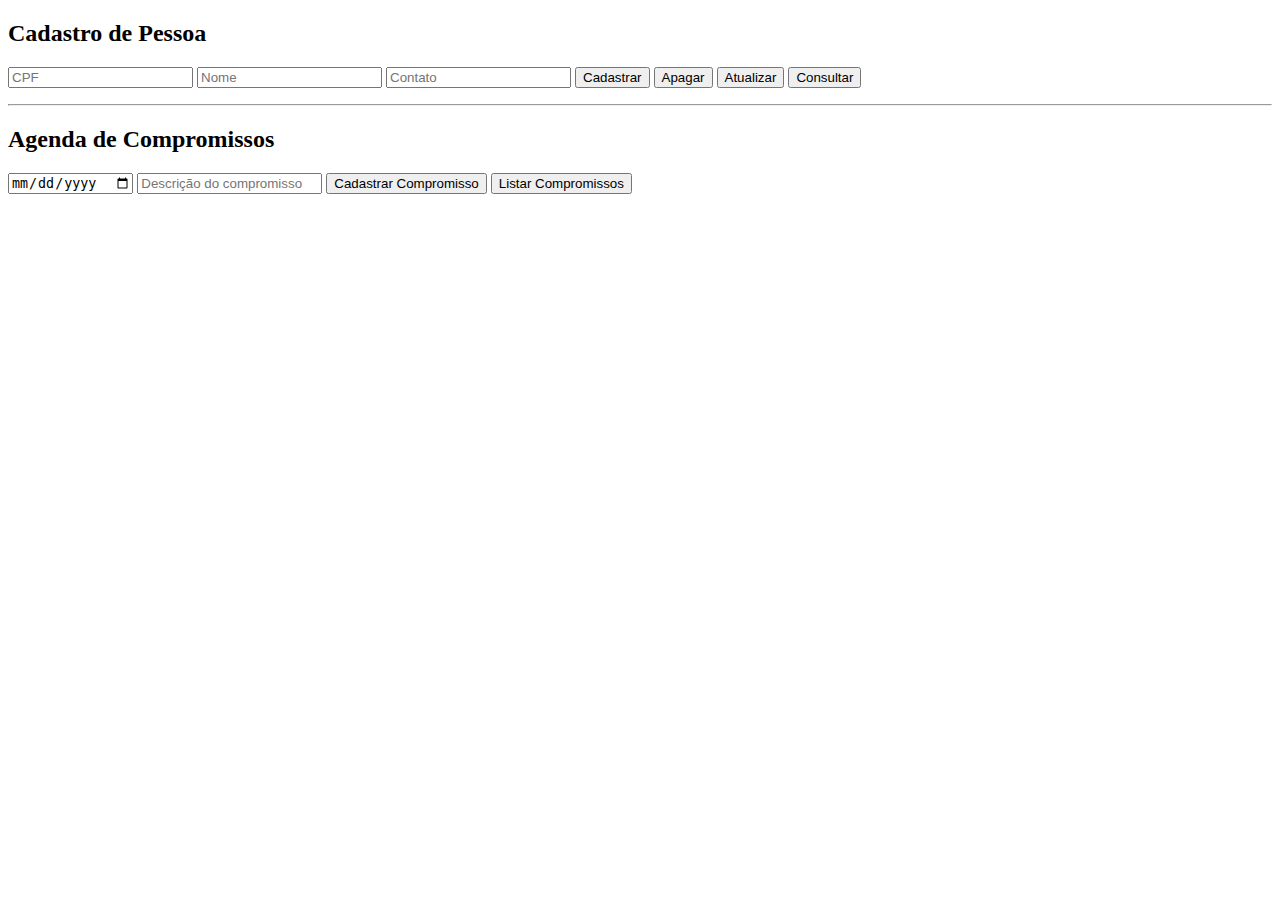
<file: implatacao_do_CRUD/index.html>
<!DOCTYPE html>
<html lang="pt-BR">
<head>
    <meta charset="UTF-8">
    <title>Sistema Pessoa e Agenda</title>
    <script>
    function cadastrar() {
        var cpfjs = document.getElementById("cpf").value;
        var nomejs = document.getElementById("nome").value;
        var contatojs = document.getElementById("contato").value;

        var requisicao = new XMLHttpRequest();
        requisicao.open("GET","controllerPessoa.php?cpf="+cpfjs+
                        "&nome="+nomejs+"&contato="+contatojs+"&acao=inserir"
                       );
        requisicao.send();

        requisicao.onload = function(){
            document.getElementById("resposta").innerHTML= this.responseText;
        }
    }

    function apagar() {
        var cpfjs = document.getElementById("cpf").value;

        var requisicao = new XMLHttpRequest();
        requisicao.open("GET","controllerPessoa.php?cpf="+cpfjs+"&acao=apagar");
        requisicao.send();

        requisicao.onload = function(){
            document.getElementById("resposta").innerHTML= this.responseText;
        }
    }

    function atualizar() {
        var cpfjs = document.getElementById("cpf").value;
        var nomejs = document.getElementById("nome").value;
        var contatojs = document.getElementById("contato").value;

        var requisicao = new XMLHttpRequest();
        requisicao.open("GET","controllerPessoa.php?cpf="+cpfjs+
                        "&nome="+nomejs+"&contato="+contatojs+"&acao=atualizar"
                       );
        requisicao.send();

        requisicao.onload = function(){
            document.getElementById("resposta").innerHTML= this.responseText;
        }
    }

    function consultar() {
        var requisicao = new XMLHttpRequest();
        requisicao.open("GET","controllerPessoa.php?acao=consultar");
        requisicao.send();

        var html = "";
        requisicao.onload = function(){
            var resposta = JSON.parse(this.responseText);
            for(var i=0; i<resposta.length; i++){
                html += "CPF: " + resposta[i].cpf + " | Nome: " + resposta[i].nome + " | Contato: " + resposta[i].contato + "<br>";
            }
            document.getElementById("resposta").innerHTML = html;
        }
    }

    function cadastrarAgenda() {
        var cpf = document.getElementById("cpf").value;
        var data = document.getElementById("data").value;
        var descricao = document.getElementById("descricao").value;

        var requisicao = new XMLHttpRequest();
        requisicao.open("GET", "controllerAgenda.php?acao=inserir&cpf=" + cpf +
                        "&data=" + data + "&descricao=" + descricao);
        requisicao.send();

        requisicao.onload = function(){
            document.getElementById("respostaAgenda").innerHTML = this.responseText;
        }
    }

    function consultarAgenda() {
        var requisicao = new XMLHttpRequest();
        requisicao.open("GET", "controllerAgenda.php?acao=consultar");
        requisicao.send();

        requisicao.onload = function(){
            var resposta = JSON.parse(this.responseText);
            var html = "";
            for (var i = 0; i < resposta.length; i++) {
                html += "Código: " + resposta[i].codigo + 
                        " | CPF: " + resposta[i].cpf + 
                        " | Nome: " + resposta[i].nome + 
                        " | Data: " + resposta[i].data + 
                        " | Descrição: " + resposta[i].descricao + "<br>";
            }
            document.getElementById("respostaAgenda").innerHTML = html;
        }
    }
    </script>
</head>
<body>
    <h2>Cadastro de Pessoa</h2>
    <input id="cpf" placeholder="CPF">
    <input id="nome" placeholder="Nome">
    <input id="contato" placeholder="Contato">
    <button onclick="cadastrar()">Cadastrar</button>
    <button onclick="apagar()">Apagar</button>
    <button onclick="atualizar()">Atualizar</button>
    <button onclick="consultar()">Consultar</button>
    <p id="resposta"></p>

    <hr>

    <h2>Agenda de Compromissos</h2>
    <input id="data" type="date" placeholder="Data">
    <input id="descricao" placeholder="Descrição do compromisso">
    <button onclick="cadastrarAgenda()">Cadastrar Compromisso</button>
    <button onclick="consultarAgenda()">Listar Compromissos</button>
    <p id="respostaAgenda"></p>
</body>
</html>
</file>
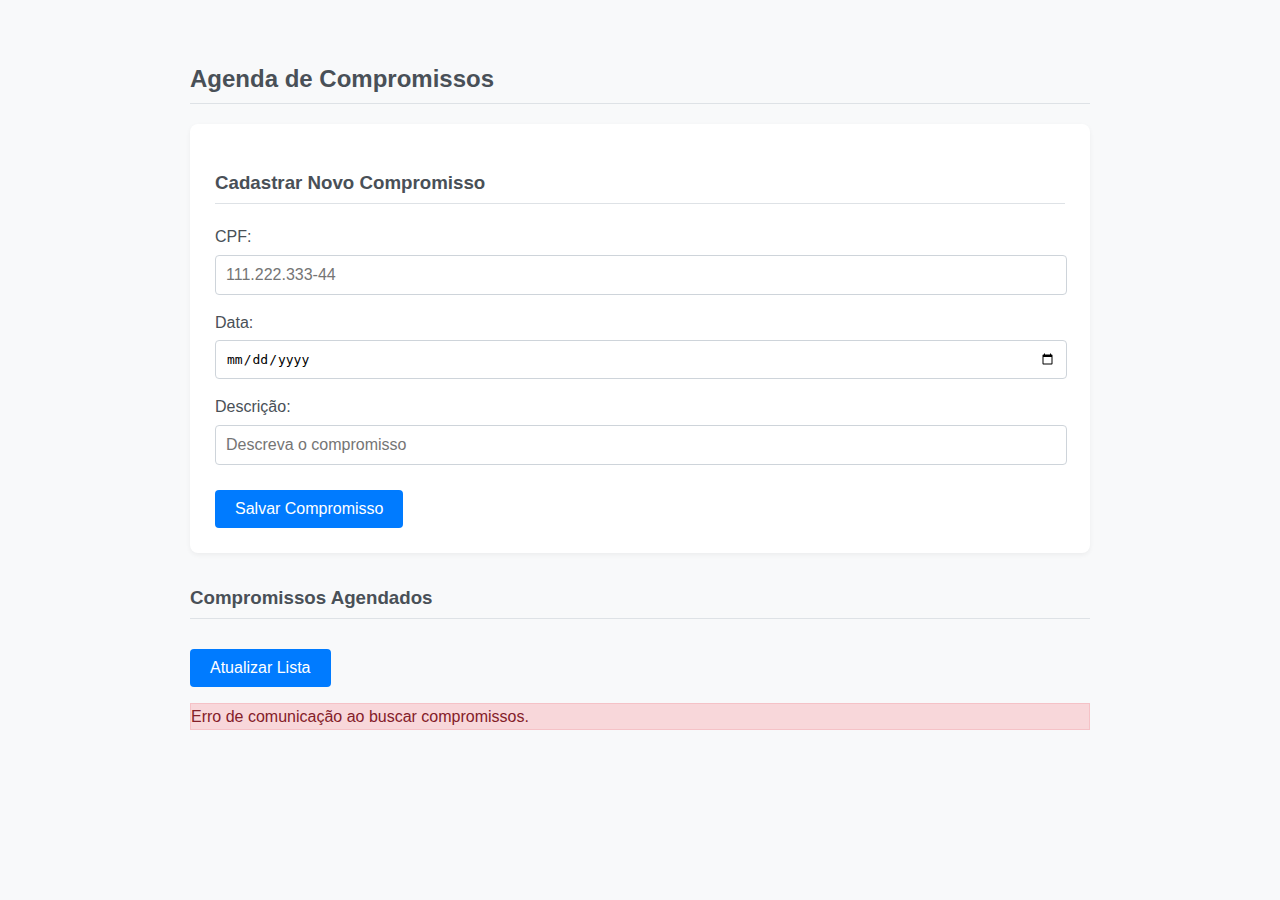
<file: implatacao_do_CRUD/usuarioagenda.html>
<!DOCTYPE html>
<html lang="pt-br">
<head>
    <meta charset="UTF-8">
    <title>Agenda de Compromissos CRUD</title>
    <link rel="stylesheet" href="style.css">

</head>
<body onload="consultarCompromissos()">

    <h2>Agenda de Compromissos</h2>

    <div id="status"></div>

    <div id="form-cadastro">
        <h3>Cadastrar Novo Compromisso</h3>
        <label for="cpf_cadastrar">CPF:</label>
        <input id="cpf_cadastrar" type="text" placeholder="111.222.333-44" maxlength="14">

        <label for="data_cadastrar">Data:</label>
        <input id="data_cadastrar" type="date">

        <label for="descricao_cadastrar">Descrição:</label>
        <input id="descricao_cadastrar" type="text" placeholder="Descreva o compromisso">

        <button onclick="cadastrarCompromisso()">Salvar Compromisso</button>
    </div>

    <h3>Compromissos Agendados</h3>
    <button onclick="consultarCompromissos()">Atualizar Lista</button>
    <div id="lista-compromissos">
        <p>Carregando compromissos...</p>
    </div>

    <div id="modalEdicao" class="modal">
        <div class="modal-content">
            <span class="close-button" onclick="fecharModalEdicao()">&times;</span>
            <h3>Editar Compromisso</h3>
            <form id="form-edicao" onsubmit="event.preventDefault(); salvarEdicao();">
                <input type="hidden" id="codigo_editar">
                <label for="cpf_editar">CPF (Não editável):</label>
                <input id="cpf_editar" type="text" readonly disabled>
                <label for="data_editar">Data:</label>
                <input id="data_editar" type="date" required>
                <label for="descricao_editar">Descrição:</label>
                <input id="descricao_editar" type="text" required>
                <button type="submit">Salvar Alterações</button>
                <button type="button" class="cancelar" onclick="fecharModalEdicao()">Cancelar</button>
            </form>
        </div>
    </div>

    <script>
        const apiUrl = 'controllerAgenda.php';
        const statusDiv = document.getElementById('status');

        function mostrarStatus(mensagem, sucesso = true) {
            statusDiv.textContent = mensagem;
            statusDiv.className = sucesso ? 'status-sucesso' : 'status-erro';
            statusDiv.style.display = 'block';
            setTimeout(() => {
                statusDiv.style.display = 'none';
            }, 5000);
        }

        function formatarCPF(cpf) {
            if (!cpf) return '';
            cpf = cpf.replace(/\D/g, '');
            if (cpf.length === 11) {
                return cpf.replace(/(\d{3})(\d{3})(\d{3})(\d{2})/, '$1.$2.$3-$4');
            }
            return cpf;
        }

        function limparFormularioCadastro() {
            document.getElementById('cpf_cadastrar').value = '';
            document.getElementById('data_cadastrar').value = '';
            document.getElementById('descricao_cadastrar').value = '';
        }

        async function cadastrarCompromisso() {
            const cpfInput = document.getElementById('cpf_cadastrar');
            const dataInput = document.getElementById('data_cadastrar');
            const descricaoInput = document.getElementById('descricao_cadastrar');

            const cpf = cpfInput.value.replace(/\D/g, '');
            const data = dataInput.value;
            const descricao = descricaoInput.value;

            if (!cpf || !data || !descricao) {
                mostrarStatus("Erro: Preencha todos os campos para cadastrar!", false);
                return;
            }
             if (cpf.length !== 11) {
                 mostrarStatus("Erro: CPF inválido. Deve conter 11 dígitos.", false);
                 return;
             }

            try {
                const response = await fetch(apiUrl, {
                    method: 'POST',
                    headers: { 'Content-Type': 'application/json' },
                    body: JSON.stringify({ acao: 'inserir', cpf: cpf, data: data, descricao: descricao })
                });

                const resultado = await response.json();

                if (resultado.sucesso) {
                    mostrarStatus(resultado.mensagem, true);
                    limparFormularioCadastro();
                    consultarCompromissos();
                } else {
                    mostrarStatus(`Erro ao cadastrar: ${resultado.mensagem}`, false);
                }

            } catch (error) {
                console.error('Erro na requisição:', error);
                mostrarStatus('Erro de comunicação ao tentar cadastrar.', false);
            }
        }

        async function consultarCompromissos() {
            const listaDiv = document.getElementById('lista-compromissos');
            listaDiv.innerHTML = '<p>Carregando...</p>';

            try {
                const response = await fetch(`${apiUrl}?acao=consultar`);
                const resultado = await response.json();

                if (resultado.sucesso && Array.isArray(resultado.dados)) {
                    if(resultado.dados.length === 0) {
                         listaDiv.innerHTML = '<p>Nenhum compromisso encontrado.</p>';
                         return;
                    }

                    let tabelaHtml = `
                        <table>
                            <thead>
                                <tr>
                                    <th>Nome Pessoa</th>
                                    <th>CPF</th>
                                    <th>Data</th>
                                    <th>Descrição</th>
                                    <th>Ações</th>
                                </tr>
                            </thead>
                            <tbody>
                    `;
                    resultado.dados.forEach(c => {
                        const nomePessoa = c.nome || '<i>Desconhecido</i>';
                         const dataFormatada = c.data ? new Date(c.data + 'T00:00:00').toLocaleDateString('pt-BR') : 'N/A';
                        const cpfFormatado = formatarCPF(c.cpf);

                        tabelaHtml += `
                            <tr>
                                <td>${nomePessoa}</td>
                                <td>${cpfFormatado}</td>
                                <td>${dataFormatada}</td>
                                <td>${c.descricao}</td>
                                <td class="acoes">
                                    <button class="editar" onclick="abrirModalEdicao(${c.codigo})">Editar</button>
                                    <button class="excluir" onclick="excluirCompromisso(${c.codigo})">Excluir</button>
                                </td>
                            </tr>
                        `;
                    });
                    tabelaHtml += '</tbody></table>';
                    listaDiv.innerHTML = tabelaHtml;

                } else if (!resultado.sucesso) {
                    listaDiv.innerHTML = `<p class="status-erro">Erro ao carregar: ${resultado.mensagem || 'Não foi possível obter os dados.'}</p>`;
                }
                 else {
                      listaDiv.innerHTML = '<p>Nenhum compromisso cadastrado.</p>';
                 }

            } catch (error) {
                console.error('Erro na requisição de consulta:', error);
                 listaDiv.innerHTML = '<p class="status-erro">Erro de comunicação ao buscar compromissos.</p>';
            }
        }

        async function abrirModalEdicao(codigo) {
            try {
                 const response = await fetch(`${apiUrl}?acao=consultar&codigo=${codigo}`);
                 const resultado = await response.json();

                 if (resultado.sucesso && resultado.dados) {
                     const c = resultado.dados;
                     document.getElementById('codigo_editar').value = c.codigo;
                     document.getElementById('cpf_editar').value = formatarCPF(c.cpf);
                     document.getElementById('data_editar').value = c.data;
                     document.getElementById('descricao_editar').value = c.descricao;

                     document.getElementById('modalEdicao').style.display = 'block';
                 } else {
                     mostrarStatus(`Erro ao carregar dados para edição: ${resultado.mensagem || 'Compromisso não encontrado.'}`, false);
                 }

            } catch (error) {
                 console.error('Erro ao buscar dados para edição:', error);
                 mostrarStatus('Erro de comunicação ao buscar dados para edição.', false);
            }
        }

        function fecharModalEdicao() {
            document.getElementById('modalEdicao').style.display = 'none';
        }

        async function salvarEdicao() {
            const codigo = document.getElementById('codigo_editar').value;
            const data = document.getElementById('data_editar').value;
            const descricao = document.getElementById('descricao_editar').value;

             if (!data || !descricao) {
                 alert("Preencha a Data e a Descrição!");
                 return;
             }

            try {
                const response = await fetch(apiUrl, {
                    method: 'POST',
                    headers: { 'Content-Type': 'application/json' },
                    body: JSON.stringify({ acao: 'atualizar', codigo: codigo, data: data, descricao: descricao })
                });
                const resultado = await response.json();

                 if (resultado.sucesso) {
                     mostrarStatus(resultado.mensagem, true);
                     fecharModalEdicao();
                     consultarCompromissos();
                 } else {
                     alert(`Erro ao atualizar: ${resultado.mensagem}`);
                 }

            } catch (error) {
                 console.error('Erro na requisição de atualização:', error);
                 alert('Erro de comunicação ao tentar atualizar.');
            }
        }

        async function excluirCompromisso(codigo) {
            if (!confirm(`Tem certeza que deseja excluir o compromisso código ${codigo}?`)) {
                return;
            }

            try {
                const response = await fetch(apiUrl, {
                    method: 'POST',
                    headers: { 'Content-Type': 'application/json' },
                    body: JSON.stringify({ acao: 'excluir', codigo: codigo })
                });

                const resultado = await response.json();

                if (resultado.sucesso) {
                    mostrarStatus(resultado.mensagem, true);
                    consultarCompromissos();
                } else {
                    mostrarStatus(`Erro ao excluir: ${resultado.mensagem}`, false);
                }

            } catch (error) {
                 console.error('Erro na requisição de exclusão:', error);
                mostrarStatus('Erro de comunicação ao tentar excluir.', false);
            }
        }

    </script>

</body>
</html>
</file>
<file: implatacao_do_CRUD/style.css>
body {
    font-family: -apple-system, BlinkMacSystemFont, "Segoe UI", Roboto, Helvetica, Arial, sans-serif, "Apple Color Emoji", "Segoe UI Emoji", "Segoe UI Symbol";
    line-height: 1.6;
    background-color: #f8f9fa; 
    color: #333;
    padding: 20px;
    max-width: 900px; 
    margin: 20px auto; 
}

h2, h3 {
    color: #495057; 
    border-bottom: 1px solid #dee2e6; 
    padding-bottom: 5px;
    margin-bottom: 20px;
}

#form-cadastro,
.modal-content { 
    background-color: #fff;
    padding: 25px;
    border-radius: 8px; 
    box-shadow: 0 2px 5px rgba(0, 0, 0, 0.05); 
    margin-bottom: 30px;
}

label {
    display: block;
    margin-bottom: 5px;
    font-weight: 500;
    color: #495057;
}

input[type="text"],
input[type="date"] {
    display: block;
    width: calc(100% - 20px); 
    padding: 10px;
    margin-bottom: 15px;
    border: 1px solid #ced4da; 
    border-radius: 4px; 
    font-size: 1em;
}
 input[type="text"]:focus,
 input[type="date"]:focus {
      border-color: #80bdff; 
      outline: 0;
      box-shadow: 0 0 0 0.2rem rgba(0, 123, 255, 0.25);
 }


button {
    padding: 10px 20px;
    cursor: pointer;
    border: none;
    border-radius: 4px;
    font-size: 1em;
    font-weight: 500;
    margin-right: 8px;
    margin-top: 10px;
    transition: background-color 0.2s ease, box-shadow 0.2s ease;
}

button:not(.editar):not(.excluir):not(.cancelar),
button[type="submit"] {
    background-color: #007bff; 
    color: white;
}
button:not(.editar):not(.excluir):not(.cancelar):hover,
button[type="submit"]:hover {
    background-color: #0056b3; 
    box-shadow: 0 2px 4px rgba(0, 0, 0, 0.1);
}

 .acoes button, .modal-content button {
      padding: 6px 12px;
      font-size: 0.9em;
 }

button.editar {
    background-color: #ffc107; 
    color: #212529;
}
button.editar:hover {
    background-color: #e0a800;
}

button.excluir {
    background-color: #dc3545; 
    color: white;
}
button.excluir:hover {
    background-color: #c82333;
}

button.cancelar {
    background-color: #6c757d; 
    color: white;
}
button.cancelar:hover {
    background-color: #5a6268;
}

#lista-compromissos table {
    width: 100%;
    border-collapse: collapse;
    margin-top: 20px;
    background-color: #fff; 
    box-shadow: 0 1px 3px rgba(0, 0, 0, 0.05); 
    border-radius: 8px; 
    overflow: hidden;
}

#lista-compromissos th,
#lista-compromissos td {
    padding: 12px 15px; 
    text-align: left;
    border-bottom: 1px solid #dee2e6; 
}

#lista-compromissos th {
    background-color: #f1f3f5;
    color: #495057;
    font-weight: 600; 
}

#lista-compromissos tr:last-child td {
     border-bottom: none; 
}

#lista-compromissos tr:hover {
    background-color: #f8f9fa; 
}

.acoes {
     white-space: nowrap; 
}

#status {
    margin: 15px 0;
    padding: 12px 15px;
    border-radius: 4px;
    display: none;
}
.status-sucesso {
    color: #0f5132;
    background-color: #d1e7dd;
    border: 1px solid #badbcc;
}
.status-erro {
    color: #842029;
    background-color: #f8d7da;
    border: 1px solid #f5c2c7;
}

.modal {
    display: none;
    position: fixed;
    z-index: 1050; 
    left: 0;
    top: 0;
    width: 100%;
    height: 100%;
    overflow: auto;
    background-color: rgba(0, 0, 0, 0.5); 
}

.modal-content {
    position: relative; 
    margin: 10% auto; 
    width: 90%;
    max-width: 500px;
   
}

.close-button {
    position: absolute; 
    top: 10px;
    right: 15px;
    color: #aaa;
    font-size: 28px;
    font-weight: bold;
    cursor: pointer;
    line-height: 1; 
}
.close-button:hover,
.close-button:focus {
     color: #333;
}

#cpf_editar {
    background-color: #e9ecef; 
    cursor: not-allowed;
}
</file>
